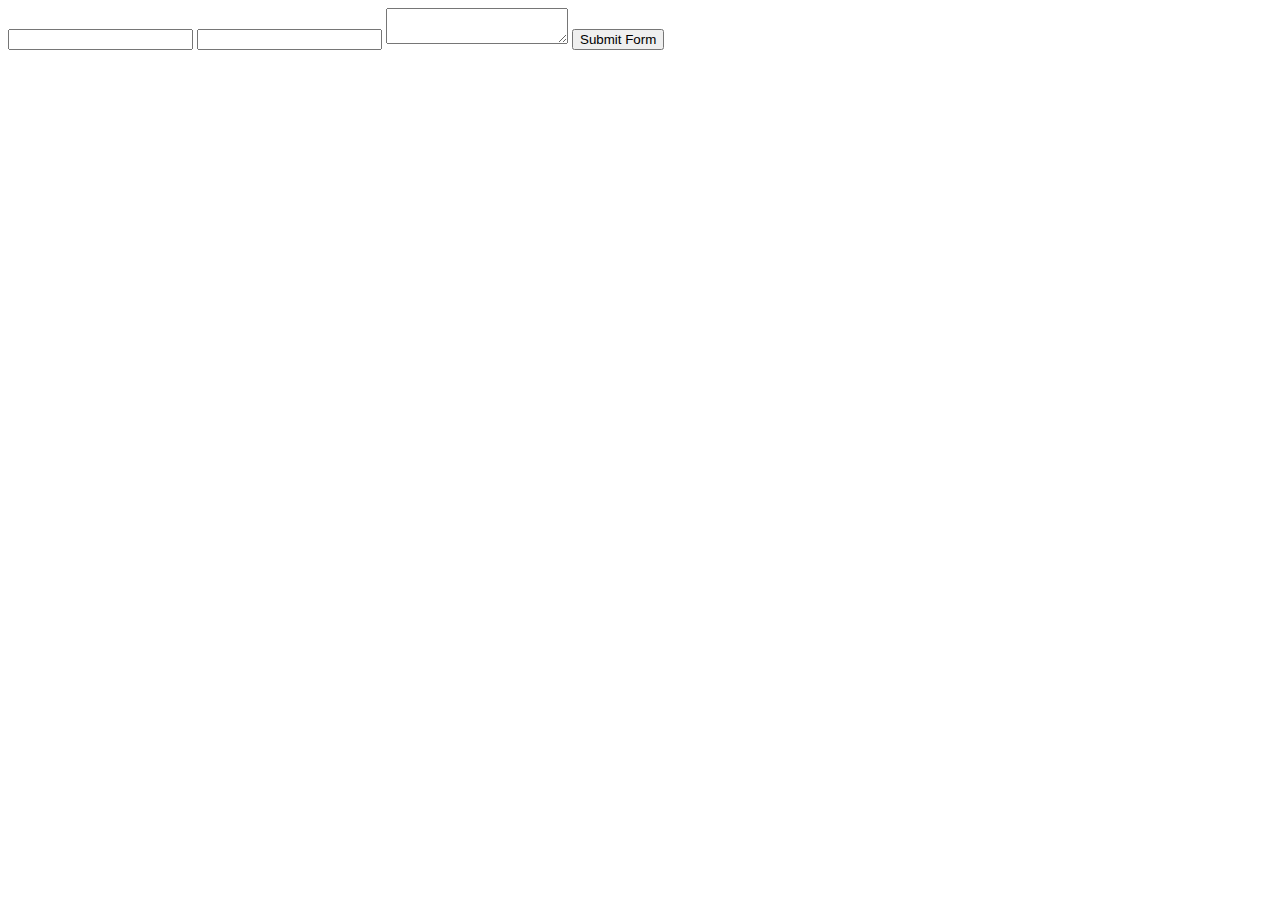
<file: formmail.html>
<!DOCTYPE html>
<html lang="en">
<head>
    <meta charset="UTF-8">
    <meta name="viewport" content="width=>, initial-scale=1.0">
    <title>Document</title>
</head>
<body>
    <form action="https://api.web3forms.com/submit" method="POST">
        <input type="hidden" name="access_key" value="cb0a5a1c-7353-452b-9374-9b5c7dea6bce">

        
        <input type="text" name="name" required>
        <input type="email" name="email" required>
        <textarea name="message" required></textarea> 
        <button type="submit">Submit Form</button>
    </form>
</body>
</html>
</file>
